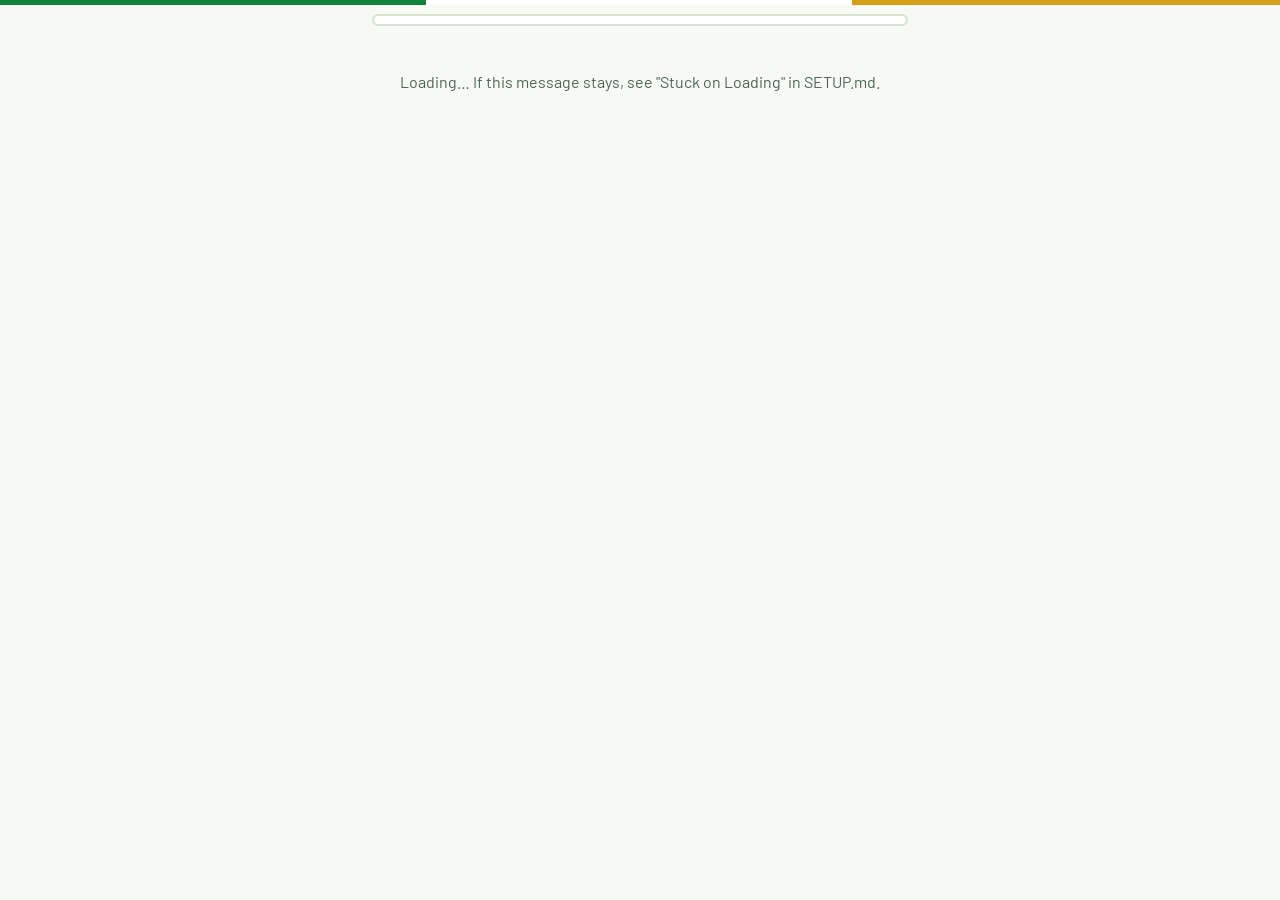
<file: GRFC_U14_rugby_tracker.html>
<!DOCTYPE html>
<html lang="en-IE">
<head>
<meta charset="utf-8">
<meta http-equiv="refresh" content="0; url=./">
<title>Match tracker has moved</title>
</head>
<body>
<p>The match tracker has moved. <a href="./">Open the new tracker</a>.</p>
</body>
</html>
</file>
